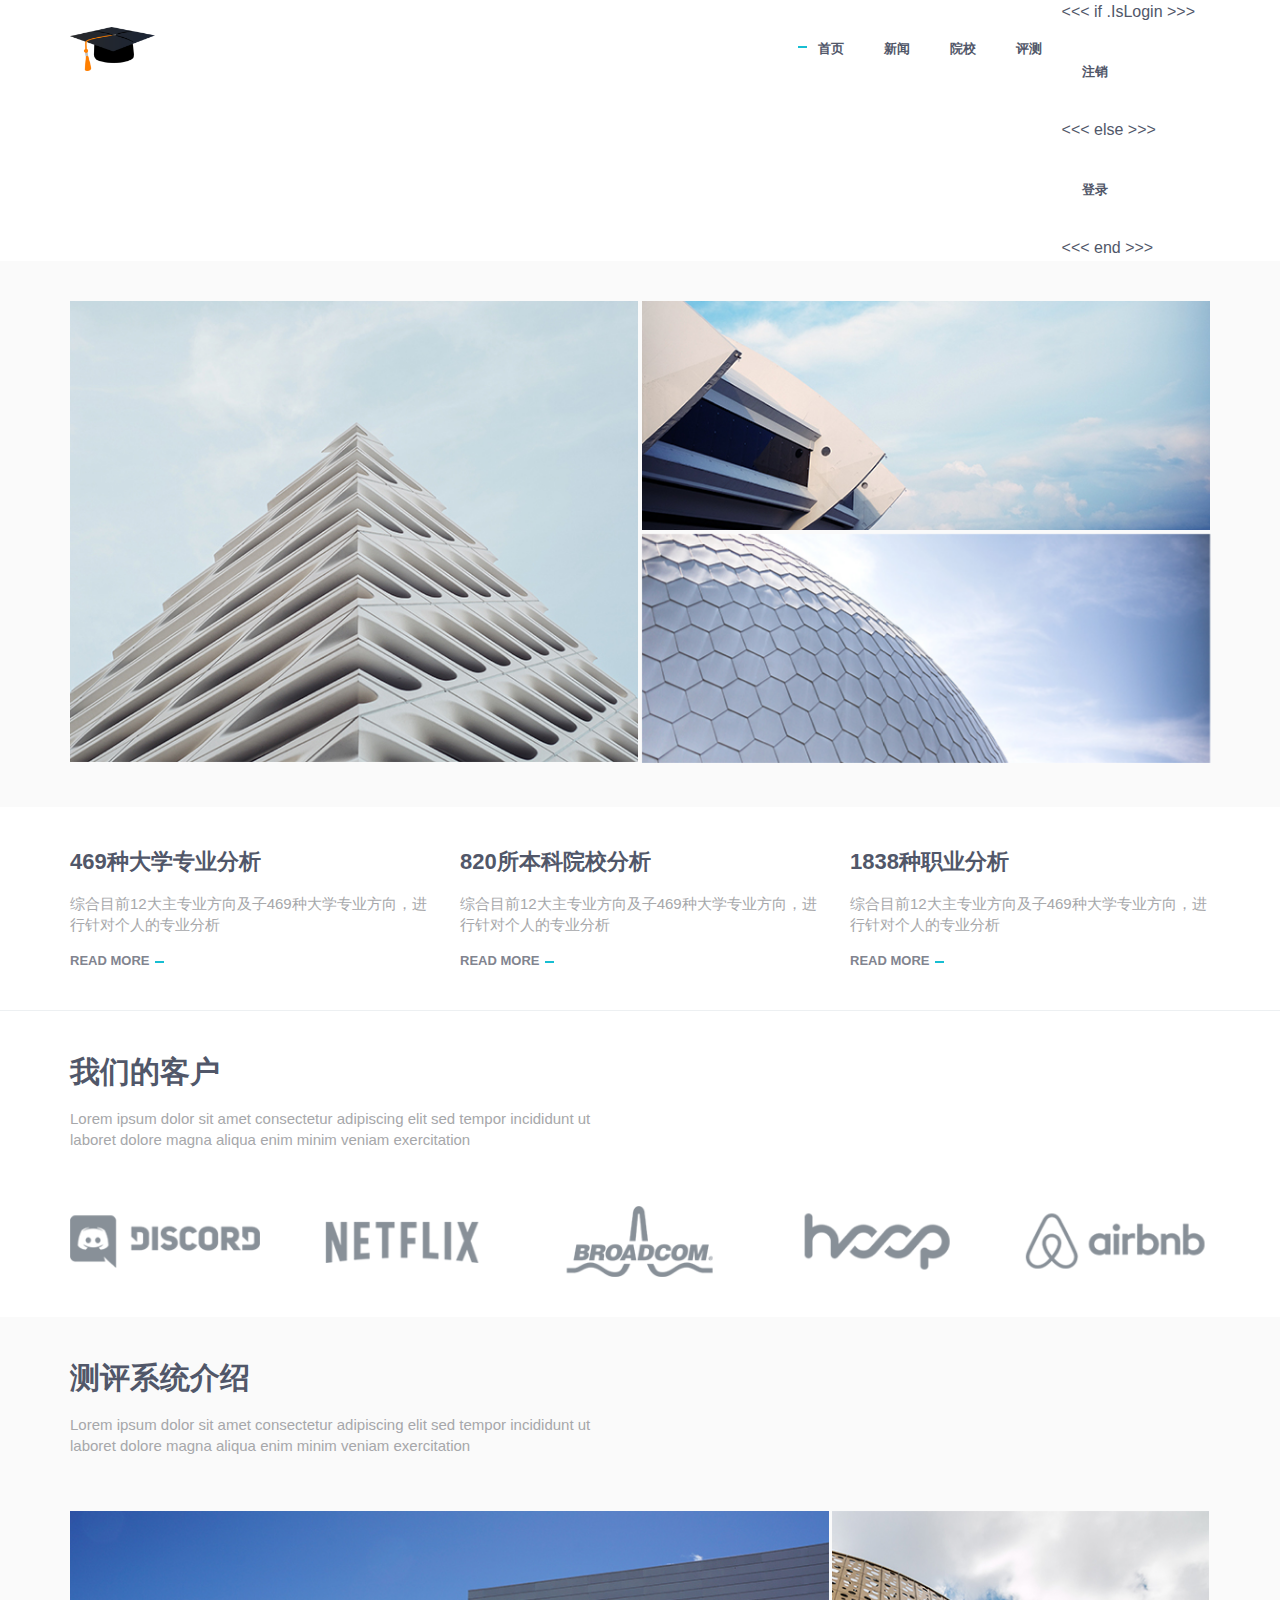
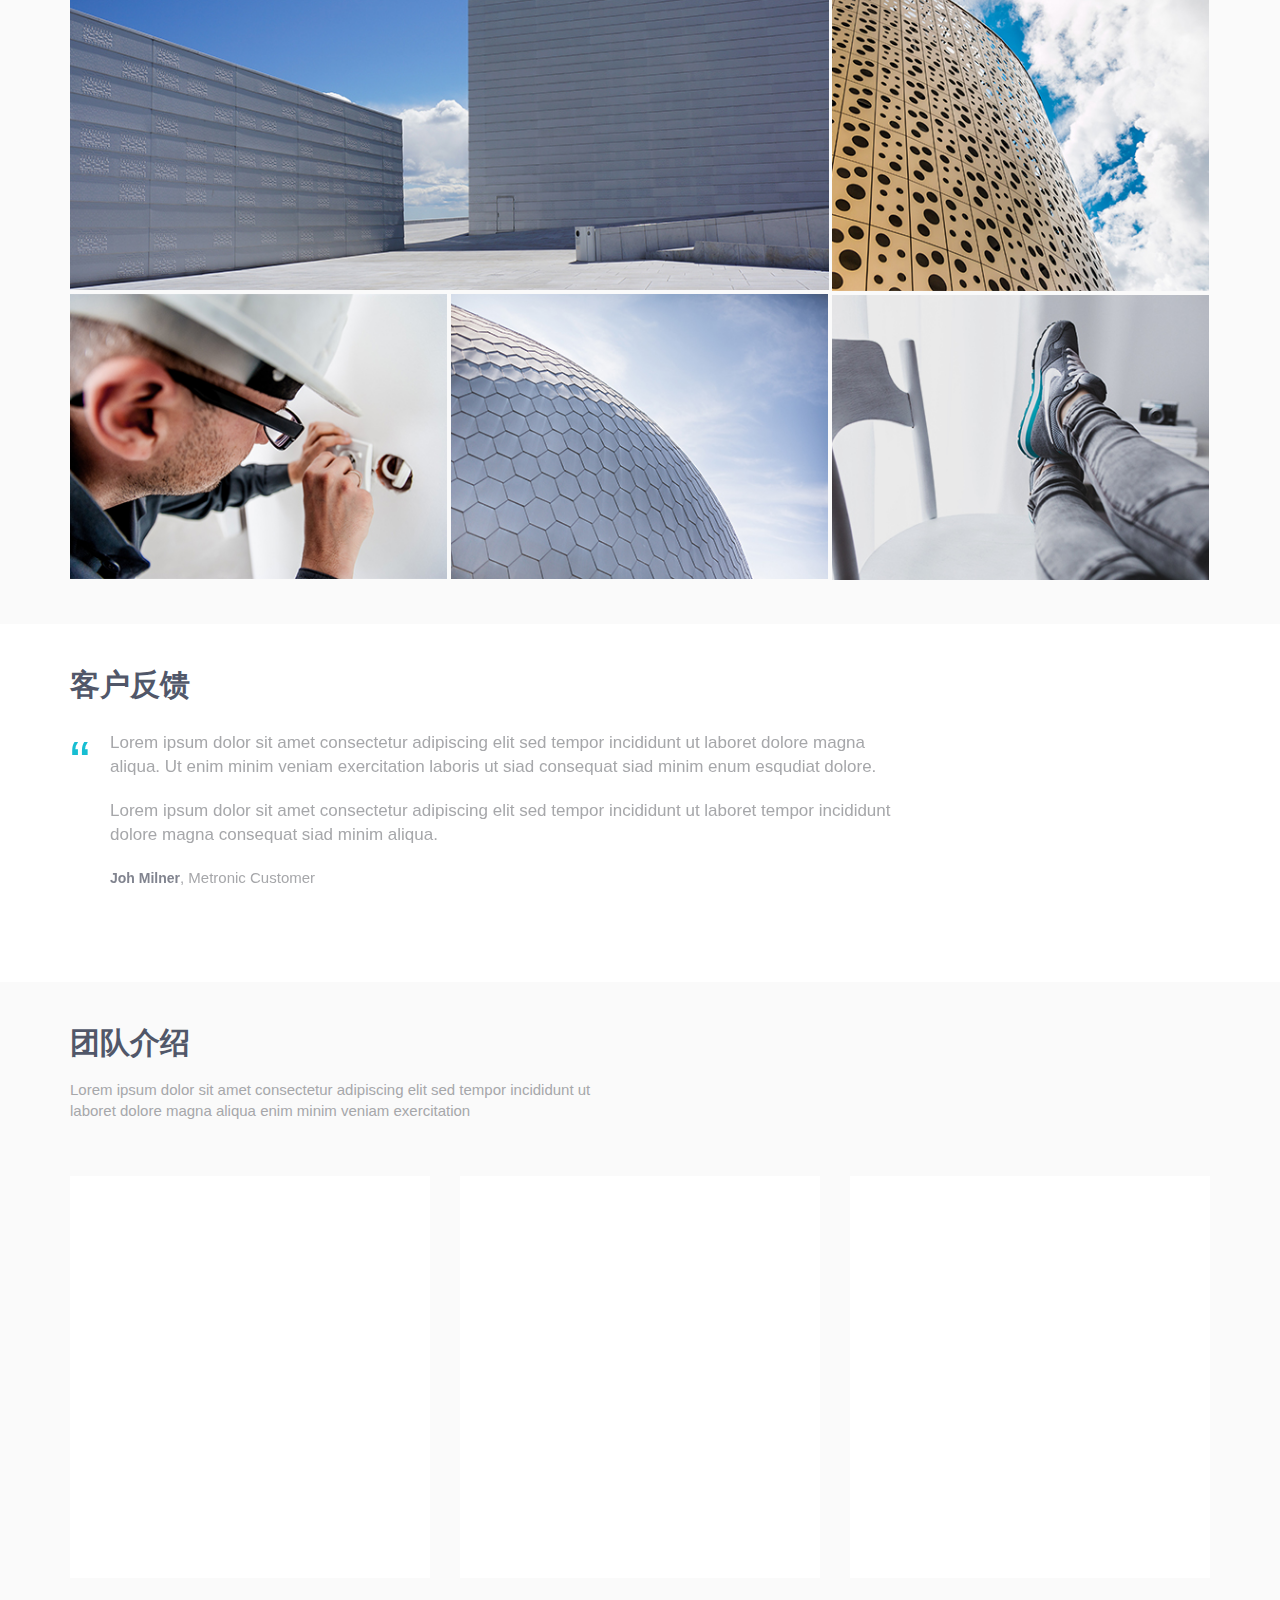
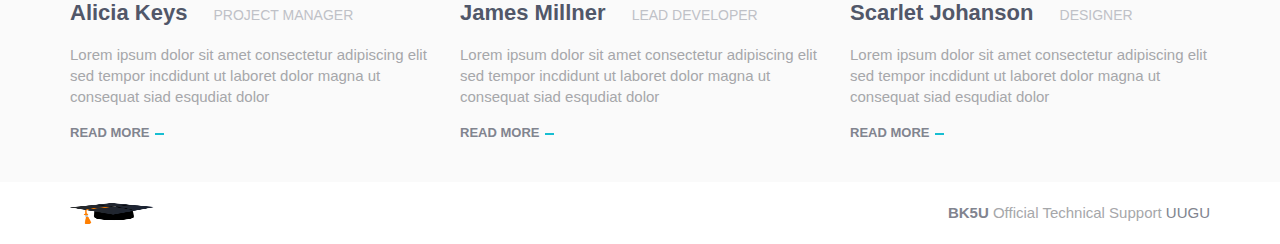
<file: views/index.html>
<!DOCTYPE html>

<html lang="en" class="no-js">
<!-- BEGIN HEAD -->
<head>
    <meta charset="utf-8"/>
    <title>报考无忧系统</title>
    <meta http-equiv="X-UA-Compatible" content="IE=edge">
    <meta content="width=device-width, initial-scale=1" name="viewport"/>
    <meta content="" name="description"/>
    <meta content="" name="author"/>

    <!-- GLOBAL MANDATORY STYLES -->
    <link href="/static/css/bootstrap.min.css" rel="stylesheet" type="text/css"/>

    <!-- PAGE LEVEL PLUGIN STYLES -->
    <link href="/static/css/animate.css" rel="stylesheet">
    <link href="/static/css/swiper.min.css" rel="stylesheet" type="text/css"/>

    <!-- THEME STYLES -->
    <link href="/static/css/layout.css" rel="stylesheet" type="text/css"/>

    <!-- Favicon -->
    <link rel="shortcut icon" href="/static/img/favicon.ico"/>
</head>
<!-- END HEAD -->

<!-- BODY -->
<body>

<!--========== HEADER ==========-->
<header class="header">
    <!-- Navbar -->
    <nav class="navbar" role="navigation">
        <div class="container">
            <!-- Brand and toggle get grouped for better mobile display -->
            <div class="menu-container">
                <button type="button" class="navbar-toggle" data-toggle="collapse" data-target=".nav-collapse">
                    <span class="sr-only">Toggle navigation</span>
                    <span class="toggle-icon"></span>
                </button>

                <!-- Logo -->
                <div class="navbar-logo">
                    <a class="navbar-logo-wrap" href="/">
                        <img class="navbar-logo-img" src="/static/img/logo.png" alt="报考无忧">
                    </a>
                </div>
                <!-- End Logo -->
            </div>

            <!-- Collect the nav links, forms, and other content for toggling -->
            <div class="collapse navbar-collapse nav-collapse">
                <div class="menu-container">
                    <ul class="navbar-nav navbar-nav-right">
                        <!-- Home -->
                        <li class="nav-item">
                            <a class="nav-item-child active" href="/index">
                                首页
                            </a>
                        </li>
                        <!-- End Home -->

                        <!-- About -->
                        <li class="nav-item">
                            <a class="nav-item-child" href="/about">
                                新闻
                            </a>
                        </li>
                        <!-- End About -->

                        <!-- Contact -->
                        <li class="nav-item">
                            <a class="nav-item-child" href="/contact">
                                院校
                            </a>
                        </li>
                        <!-- End Contact -->

                        <!-- Work -->
                        <li class="nav-item">
                            <a class="nav-item-child" href="/exam">
                                评测
                            </a>
                        </li>
                        <!-- End Work -->

                        <!-- Work -->
                        <li class="nav-item">
                            <<< if .IsLogin >>>
                            <a class="nav-item-child" href="/logout">
                                注销
                            </a>
                            <<< else >>>
                            <a class="nav-item-child" href="/login">
                                登录
                            </a>
                            <<< end >>>
                        </li>
                        <!-- End Work -->

                    </ul>
                </div>
            </div>
            <!-- End Navbar Collapse -->
        </div>
    </nav>
    <!-- Navbar -->
</header>
<!--========== END HEADER ==========-->

<!--========== PAGE LAYOUT ==========-->
<!-- Work -->
<div class="bg-color-sky-light">
    <div class="content-md container">
        <!-- Masonry Grid -->
        <div class="masonry-grid">
            <div class="masonry-grid-sizer col-xs-6 col-sm-6 col-md-6"></div>
            <div class="masonry-grid-item col-xs-12 col-sm-6 col-md-6">
                <!-- Work -->
                <div class="work">
                    <div class="work-overlay">
                        <img class="full-width img-responsive" src="/static/img/595x483/01.jpg" alt="Portfolio Image">
                    </div>
                    <div class="work-content">
                        <h3 class="color-white margin-b-5">霍兰德职业兴趣测试</h3>
                        <p class="color-white margin-b-0">霍兰德职业兴趣量表便将职业与兴趣做出了某种更为直接的关联。</p>
                    </div>
                    <a class="content-wrapper-link" href="#"></a>
                </div>
                <!-- End Work -->
            </div>
            <div class="masonry-grid-item col-xs-6 col-sm-6 col-md-6">
                <!-- Work -->
                <div class="work">
                    <div class="work-overlay">
                        <img class="full-width img-responsive" src="/static/img/595x240/01.jpg" alt="Portfolio Image">
                    </div>
                    <div class="work-content">
                        <h3 class="color-white margin-b-5">MBTI职业性格分析</h3>
                        <p class="color-white margin-b-0">让性格和职业之间的联系得到了比较清晰地阐释。</p>
                    </div>
                    <a class="content-wrapper-link" href="#"></a>
                </div>
                <!-- End Work -->
            </div>
            <div class="masonry-grid-item col-xs-6 col-sm-6 col-md-6">
                <!-- Work -->
                <div class="work">
                    <div class="work-overlay">
                        <img class="full-width img-responsive" src="/static/img/595x240/02.jpg" alt="Portfolio Image">
                    </div>
                    <div class="work-content">
                        <h3 class="color-white margin-b-5">HRP人才特质分析</h3>
                        <p class="color-white margin-b-0">HRP人才特质分析HRP人才特质分析HRP人才特质分析。</p>
                    </div>
                    <a class="content-wrapper-link" href="#"></a>
                </div>
                <!-- End Work -->
            </div>
        </div>
        <!-- End Masonry Grid -->
    </div>
</div>
<!-- End Work -->

<!-- Features -->
<div class="section-seperator">
    <div class="content-md container">
        <div class="row">
            <div class="col-sm-4 sm-margin-b-50">
                <div class="wow fadeInLeft" data-wow-duration=".3" data-wow-delay=".3s">
                    <h3>469种大学专业分析</h3>
                    <p>综合目前12大主专业方向及子469种大学专业方向，进行针对个人的专业分析</p>
                    <a class="link" href="#">Read More</a>
                </div>
            </div>
            <div class="col-sm-4 sm-margin-b-50">
                <div class="wow fadeInLeft" data-wow-duration=".3" data-wow-delay=".2s">
                    <h3>820所本科院校分析</h3>
                    <p>综合目前12大主专业方向及子469种大学专业方向，进行针对个人的专业分析</p>
                    <a class="link" href="#">Read More</a>
                </div>
            </div>
            <div class="col-sm-4">
                <div class="wow fadeInLeft" data-wow-duration=".3" data-wow-delay=".1s">
                    <h3>1838种职业分析</h3>
                    <p>综合目前12大主专业方向及子469种大学专业方向，进行针对个人的专业分析</p>
                    <a class="link" href="#">Read More</a>
                </div>
            </div>
        </div>
        <!--// end row -->
    </div>
</div>
<!-- End Features -->

<!-- Clients -->
<div class="content-md container">
    <div class="row margin-b-40">
        <div class="col-sm-6">
            <h2>我们的客户</h2>
            <p>Lorem ipsum dolor sit amet consectetur adipiscing elit sed tempor incididunt ut laboret dolore magna aliqua enim minim veniam exercitation</p>
        </div>
    </div>
    <!--// end row -->

    <!-- Swiper Clients -->
    <div class="swiper-slider swiper-clients">
        <!-- Swiper Wrapper -->
        <div class="swiper-wrapper">
            <div class="swiper-slide">
                <img class="swiper-clients-img" src="/static/img/clients/01.png" alt="Clients Logo">
            </div>
            <div class="swiper-slide">
                <img class="swiper-clients-img" src="/static/img/clients/02.png" alt="Clients Logo">
            </div>
            <div class="swiper-slide">
                <img class="swiper-clients-img" src="/static/img/clients/03.png" alt="Clients Logo">
            </div>
            <div class="swiper-slide">
                <img class="swiper-clients-img" src="/static/img/clients/04.png" alt="Clients Logo">
            </div>
            <div class="swiper-slide">
                <img class="swiper-clients-img" src="/static/img/clients/05.png" alt="Clients Logo">
            </div>
            <div class="swiper-slide">
                <img class="swiper-clients-img" src="/static/img/clients/06.png" alt="Clients Logo">
            </div>
        </div>
        <!-- End Swiper Wrapper -->
    </div>
    <!-- End Swiper Clients -->
</div>
<!-- End Clients -->

<!-- Work -->
<div class="bg-color-sky-light overflow-h">
    <div class="content-md container">
        <div class="row margin-b-40">
            <div class="col-sm-6">
                <h2>测评系统介绍</h2>
                <p>Lorem ipsum dolor sit amet consectetur adipiscing elit sed tempor incididunt ut laboret dolore magna aliqua enim minim veniam exercitation</p>
            </div>
        </div>
        <!--// end row -->

        <!-- Masonry Grid -->
        <div class="masonry-grid">
            <div class="masonry-grid-sizer col-xs-6 col-sm-6 col-md-1"></div>
            <div class="masonry-grid-item col-xs-12 col-sm-6 col-md-8">
                <!-- Work -->
                <div class="work">
                    <div class="work-overlay">
                        <img class="full-width img-responsive" src="/static/img/800x400/01.jpg" alt="Portfolio Image">
                    </div>
                    <div class="work-content">
                        <h3 class="color-white margin-b-5">Art Of Coding</h3>
                        <p class="color-white margin-b-0">Lorem ipsum dolor sit amet consectetur adipiscing</p>
                    </div>
                    <a class="content-wrapper-link" href="#"></a>
                </div>
                <!-- End Work -->
            </div>
            <div class="masonry-grid-item col-xs-6 col-sm-6 col-md-4">
                <!-- Work -->
                <div class="work">
                    <div class="work-overlay">
                        <img class="full-width img-responsive" src="/static/img/397x400/01.jpg" alt="Portfolio Image">
                    </div>
                    <div class="work-content">
                        <h3 class="color-white margin-b-5">Clean Design</h3>
                        <p class="color-white margin-b-0">Lorem ipsum dolor sit amet consectetur adipiscing</p>
                    </div>
                    <a class="content-wrapper-link" href="#"></a>
                </div>
                <!-- End Work -->
            </div>
            <div class="masonry-grid-item col-xs-6 col-sm-6 col-md-4">
                <!-- Work -->
                <div class="work">
                    <div class="work-overlay">
                        <img class="full-width img-responsive" src="/static/img/397x300/01.jpg" alt="Portfolio Image">
                    </div>
                    <div class="work-content">
                        <h3 class="color-white margin-b-5">Clean Design</h3>
                        <p class="color-white margin-b-0">Lorem ipsum dolor sit amet consectetur adipiscing</p>
                    </div>
                    <a class="content-wrapper-link" href="#"></a>
                </div>
                <!-- End Work -->
            </div>
            <div class="masonry-grid-item col-xs-6 col-sm-6 col-md-4">
                <!-- Work -->
                <div class="work">
                    <div class="work-overlay">
                        <img class="full-width img-responsive" src="/static/img/397x300/02.jpg" alt="Portfolio Image">
                    </div>
                    <div class="work-content">
                        <h3 class="color-white margin-b-5">Clean Design</h3>
                        <p class="color-white margin-b-0">Lorem ipsum dolor sit amet consectetur adipiscing</p>
                    </div>
                    <a class="content-wrapper-link" href="#"></a>
                </div>
                <!-- End Work -->
            </div>
            <div class="masonry-grid-item col-xs-6 col-sm-6 col-md-4">
                <!-- Work -->
                <div class="work">
                    <div class="work-overlay">
                        <img class="full-width img-responsive" src="/static/img/397x300/03.jpg" alt="Portfolio Image">
                    </div>
                    <div class="work-content">
                        <h3 class="color-white margin-b-5">Clean Design</h3>
                        <p class="color-white margin-b-0">Lorem ipsum dolor sit amet consectetur adipiscing</p>
                    </div>
                    <a class="content-wrapper-link" href="#"></a>
                </div>
                <!-- End Work -->
            </div>
        </div>
        <!-- End Masonry Grid -->
    </div>
</div>
<!-- End Work -->

<!-- Testimonials -->
<div class="content-md container">
    <div class="row">
        <div class="col-sm-9">
            <h2>客户反馈</h2>

            <!-- Swiper Testimonials -->
            <div class="swiper-slider swiper-testimonials">
                <!-- Swiper Wrapper -->
                <div class="swiper-wrapper">
                    <div class="swiper-slide">
                        <blockquote class="blockquote">
                            <div class="margin-b-20">
                                Lorem ipsum dolor sit amet consectetur adipiscing elit sed tempor incididunt ut laboret dolore magna aliqua. Ut enim minim veniam exercitation laboris ut siad consequat siad minim enum esqudiat dolore.
                            </div>
                            <div class="margin-b-20">
                                Lorem ipsum dolor sit amet consectetur adipiscing elit sed tempor incididunt ut laboret tempor incididunt dolore magna consequat siad minim aliqua.
                            </div>
                            <p><span class="fweight-700 color-link">Joh Milner</span>, Metronic Customer</p>
                        </blockquote>
                    </div>
                    <div class="swiper-slide">
                        <blockquote class="blockquote">
                            <div class="margin-b-20">
                                Duis aute irure dolor in reprehenderit in voluptate velit esse cillum dolore eu fugiat nulla pariatur. Excepteur sint occaecat cupidatat non proident, sunt in culpa qui officia deserunt mollit anim id est laborum.
                            </div>
                            <div class="margin-b-20">
                                Ut enim ad minim veniam, quis nostrud exercitation ullamco laboris nisi ut aliquip ex ea commodo consequat.
                            </div>
                            <p><span class="fweight-700 color-link">Alex Clarson</span>, Metronic Customer</p>
                        </blockquote>
                    </div>
                </div>
                <!-- End Swiper Wrapper -->

                <!-- Pagination -->
                <div class="swiper-testimonials-pagination"></div>
            </div>
            <!-- End Swiper Testimonials -->
        </div>
    </div>
    <!--// end row -->
</div>
<!-- End Testimonials -->

<!-- Team -->
<div class="bg-color-sky-light">
    <div class="content-md container">
        <div class="row margin-b-40">
            <div class="col-sm-6">
                <h2>团队介绍</h2>
                <p>Lorem ipsum dolor sit amet consectetur adipiscing elit sed tempor incididunt ut laboret dolore magna aliqua enim minim veniam exercitation</p>
            </div>
        </div>
        <!--// end row -->

        <div class="row">
            <!-- Team -->
            <div class="col-sm-4 sm-margin-b-50">
                <div class="bg-color-white margin-b-20">
                    <div class="wow zoomIn" data-wow-duration=".3" data-wow-delay=".1s">
                        <img class="img-responsive" src="/static/img/770x860/01.jpg" alt="Team Image">
                    </div>
                </div>
                <h4><a href="#">Alicia Keys</a> <span class="text-uppercase margin-l-20">Project Manager</span></h4>
                <p>Lorem ipsum dolor sit amet consectetur adipiscing elit sed tempor incdidunt ut laboret dolor magna ut consequat siad esqudiat dolor</p>
                <a class="link" href="#">Read More</a>
            </div>
            <!-- End Team -->

            <!-- Team -->
            <div class="col-sm-4 sm-margin-b-50">
                <div class="bg-color-white margin-b-20">
                    <div class="wow zoomIn" data-wow-duration=".3" data-wow-delay=".1s">
                        <img class="img-responsive" src="/static/img/770x860/02.jpg" alt="Team Image">
                    </div>
                </div>
                <h4><a href="#">James Millner</a> <span class="text-uppercase margin-l-20">Lead Developer</span></h4>
                <p>Lorem ipsum dolor sit amet consectetur adipiscing elit sed tempor incdidunt ut laboret dolor magna ut consequat siad esqudiat dolor</p>
                <a class="link" href="#">Read More</a>
            </div>
            <!-- End Team -->

            <!-- Team -->
            <div class="col-sm-4 sm-margin-b-50">
                <div class="bg-color-white margin-b-20">
                    <div class="wow zoomIn" data-wow-duration=".3" data-wow-delay=".1s">
                        <img class="img-responsive" src="/static/img/770x860/03.jpg" alt="Team Image">
                    </div>
                </div>
                <h4><a href="#">Scarlet Johanson</a> <span class="text-uppercase margin-l-20">Designer</span></h4>
                <p>Lorem ipsum dolor sit amet consectetur adipiscing elit sed tempor incdidunt ut laboret dolor magna ut consequat siad esqudiat dolor</p>
                <a class="link" href="#">Read More</a>
            </div>
            <!-- End Team -->
        </div>
        <!--// end row -->
    </div>
</div>
<!-- End Team -->
<!--========== END PAGE LAYOUT ==========-->

<!--========== FOOTER ==========-->
<footer class="footer">
    <!-- Copyright -->
    <div class="content container">
        <div class="row">
            <div class="col-xs-6">
                <img class="footer-logo" src="/static/img/logo.png" alt="bk5u Logo">
            </div>
            <div class="col-xs-6 text-right">
                <p class="margin-b-0"><a class="fweight-700" href="#preview/bk5u/">BK5U</a> Official Technical Support <a href="http://www.uugu.org/" target="_blank" title="UUGU">UUGU</a></p>
            </div>
        </div>
        <!--// end row -->
    </div>
    <!-- End Copyright -->
</footer>
<!--========== END FOOTER ==========-->

<!-- Back To Top -->
<a href="javascript:void(0);" class="js-back-to-top back-to-top">Top</a>

<!-- JAVASCRIPTS(Load javascripts at bottom, this will reduce page load time) -->
<!-- CORE PLUGINS -->
<script src="/static/js/jquery-1.11.3.min.js" type="text/javascript"></script>
<script src="/static/js/jquery-migrate.min.js" type="text/javascript"></script>
<script src="/static/js/bootstrap.min.js" type="text/javascript"></script>

<!-- PAGE LEVEL PLUGINS -->
<script src="/static/js/jquery.easing.js" type="text/javascript"></script>
<script src="/static/js/jquery.back-to-top.js" type="text/javascript"></script>
<script src="/static/js/jquery.smooth-scroll.js" type="text/javascript"></script>
<script src="/static/js/jquery.wow.min.js" type="text/javascript"></script>
<script src="/static/js/swiper.jquery.min.js" type="text/javascript"></script>
<script src="/static/js/jquery.masonry.pkgd.min.js" type="text/javascript"></script>
<script src="/static/js/imagesloaded.pkgd.min.js" type="text/javascript"></script>

<!-- PAGE LEVEL SCRIPTS -->
<script src="/static/js/layout.min.js" type="text/javascript"></script>
<script src="/static/js/components/wow.min.js" type="text/javascript"></script>
<script src="/static/js/components/swiper.min.js" type="text/javascript"></script>
<script src="/static/js/components/masonry.min.js" type="text/javascript"></script>

</body>
<!-- END BODY -->
</html>
</file>
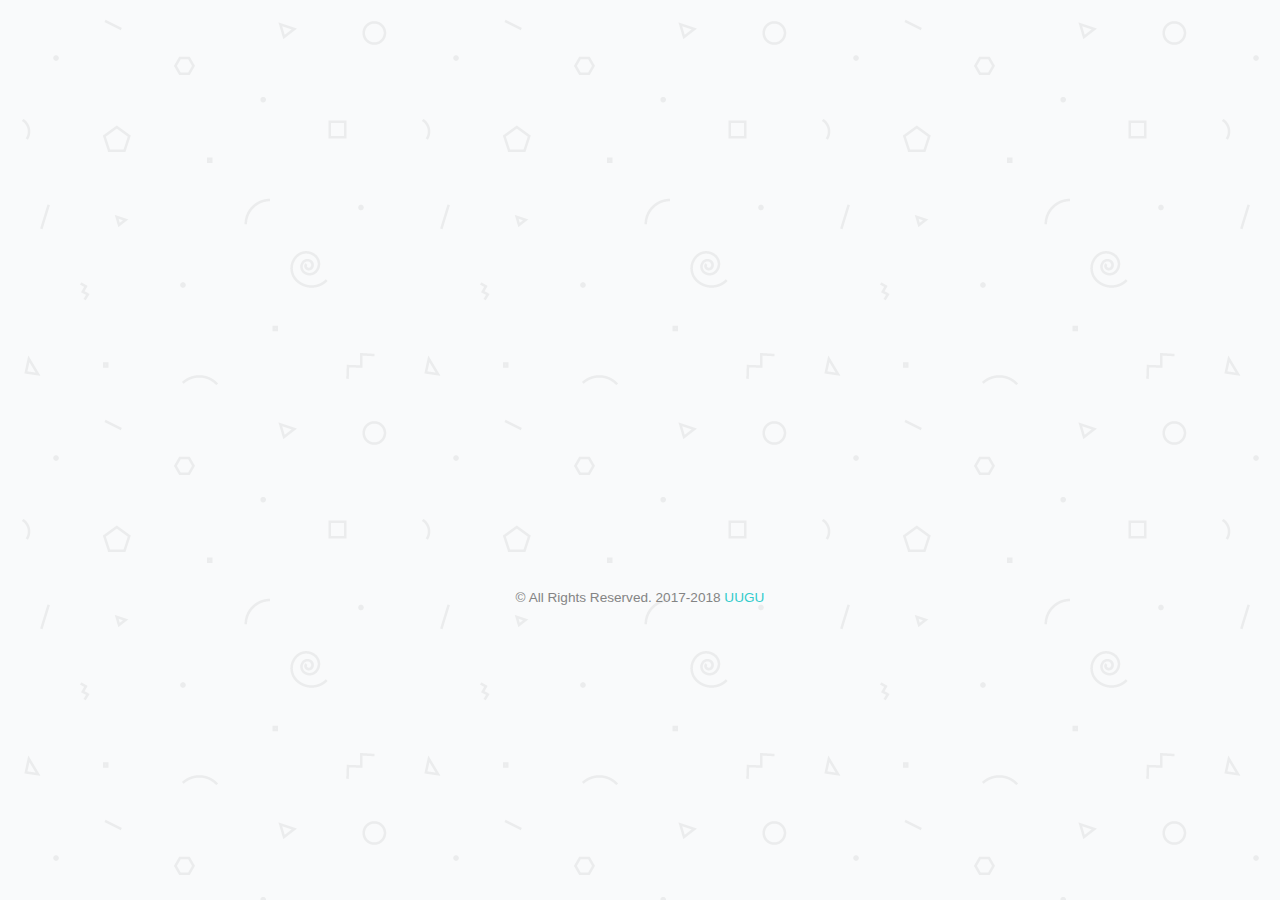
<file: views/login.html>
<!DOCTYPE html>
<!--[if lt IE 7]>      <html class="no-js lt-ie9 lt-ie8 lt-ie7"> <![endif]-->
<!--[if IE 7]>         <html class="no-js lt-ie9 lt-ie8"> <![endif]-->
<!--[if IE 8]>         <html class="no-js lt-ie9"> <![endif]-->
<!--[if gt IE 8]><!-->
<html class="no-js"> <!--<![endif]-->
<head>
    <meta charset="utf-8">
    <meta http-equiv="X-UA-Compatible" content="IE=edge">
    <title>登录【报考无忧】系统</title>
    <meta name="viewport" content="width=device-width, initial-scale=1">
    <meta name="description" content="高考报考专业指导平台"/>
    <meta name="keywords" content="高考,报考,高考报考"/>

    <!-- Facebook and Twitter integration -->
    <meta property="og:title" content=""/>
    <meta property="og:image" content=""/>
    <meta property="og:url" content=""/>
    <meta property="og:site_name" content=""/>
    <meta property="og:description" content=""/>
    <meta name="twitter:title" content=""/>
    <meta name="twitter:image" content=""/>
    <meta name="twitter:url" content=""/>
    <meta name="twitter:card" content=""/>

    <!-- Place favicon.ico and apple-touch-icon.png in the root directory -->
    <link rel="shortcut icon" href="/static/img/favicon.ico">
    <link rel="stylesheet" href="/static/css/bootstrap.min.css">
    <link rel="stylesheet" href="/static/css/animate.css">
    <link rel="stylesheet" href="/static/css/style.css">

    <!-- Modernizr JS -->
    <script src="/static/js/modernizr-2.6.2.min.js"></script>
    <!-- FOR IE9 below -->
    <!--[if lt IE 9]>
    <script src="/static/js/respond.min.js"></script>
    <![endif]-->

</head>
<body class="style-3">

<div class="container">
    <div class="row">
        <div class="col-md-4 col-md-push-8">

            <!-- Start Sign In Form -->
            <form action="#" method="post" class="fh5co-form animate-box" data-animate-effect="fadeInRight">
                <h2>登录系统</h2>
                <div class="form-group" id="errorDiv" style="display: none">
                    <div class="alert alert-danger" role="alert" id="errorMessage"></div>
                </div>
                <div class="form-group">
                    <label for="username" class="sr-only">用户名</label>
                    <input type="text" name="username" class="form-control" id="username" placeholder="用户名"
                           autocomplete="off">
                </div>
                <div class="form-group">
                    <label for="password" class="sr-only">密码</label>
                    <input type="password" name="password" class="form-control" id="password" placeholder="密码"
                           autocomplete="off">
                </div>
                <div class="form-group">
                    <label for="remember"><input type="checkbox" id="remember"> Remember Me</label>
                </div>
                <div class="form-group">
                    <p>未开通账户? <a href="/sign">开通账户</a> | <a href="/sign">忘记密码?</a></p>
                </div>
                <div class="form-group text-center">
                    <input type="button" value="登 录" onclick="doLogin()" class="btn btn-primary">
                </div>
            </form>
            <!-- END Sign In Form -->

        </div>
    </div>
    <div class="row" style="padding-top: 60px; clear: both;">
        <div class="col-md-12 text-center">
            <p>
                <small>&copy; All Rights Reserved. 2017-2018 <a href="http://www.uugu.org/" target="_blank" title="UUGU">UUGU</a></small>
            </p>
        </div>
    </div>
</div>

<!-- jQuery -->
<script src="/static/js/jquery-1.11.3.min.js"></script>
<!-- Bootstrap -->
<script src="/static/js/bootstrap.min.js"></script>
<!-- Placeholder -->
<script src="/static/js/jquery.placeholder.min.js"></script>
<!-- Waypoints -->
<script src="/static/js/jquery.waypoints.min.js"></script>
<!-- Main JS -->
<script>
    (function () {
        'use strict';

        // Placeholder
        var placeholderFunction = function () {
            $('input, textarea').placeholder({customClass: 'my-placeholder'});
        };

        // Placeholder
        var contentWayPoint = function () {
            var i = 0;
            $('.animate-box').waypoint(function (direction) {

                if (direction === 'down' && !$(this.element).hasClass('animated-fast')) {

                    i++;

                    $(this.element).addClass('item-animate');
                    setTimeout(function () {

                        $('body .animate-box.item-animate').each(function (k) {
                            var el = $(this);
                            setTimeout(function () {
                                var effect = el.data('animate-effect');
                                if (effect === 'fadeIn') {
                                    el.addClass('fadeIn animated-fast');
                                } else if (effect === 'fadeInLeft') {
                                    el.addClass('fadeInLeft animated-fast');
                                } else if (effect === 'fadeInRight') {
                                    el.addClass('fadeInRight animated-fast');
                                } else {
                                    el.addClass('fadeInUp animated-fast');
                                }

                                el.removeClass('item-animate');
                            }, k * 200, 'easeInOutExpo');
                        });

                    }, 100);

                }

            }, {offset: '85%'});
        };
        // On load
        $(function () {
            placeholderFunction();
            contentWayPoint();
        });

    }());

    var doLogin = function () {
        $("#errorDiv").hide();
        $("#errorMessage").html("");
        if ($("#username").val() === "") {
            $("#errorMessage").html("用户名不可为空！");
            $("#errorDiv").show();
            return;
        }
        if ($("#password").val() === "") {
            $("#errorMessage").html("密码不可为空！");
            $("#errorDiv").show();
            return;
        }
        $.getJSON('/doLogin', {
            username: $("#username").val(),
            password: $("#password").val()
        }).done(function (response) {
            if (response.success) {
                console.log(response);
                window.location.href = "/index"
            } else {
                console.log(response.message);
                $("#errorMessage").html(response.message);
                $("#errorDiv").show();
            }
        });
    }
</script>

</body>
</html>
</file>
<file: static/css/layout.css>
@charset "UTF-8";
/*----------------------------------------------------------------------

	MASTER STYLESHEET

	Project:        Metronic "Acidus" Frontend Freebie - Responsive HTML Template Based On Twitter Bootstrap 3.3.4
	Version:        1.0
	Author:         KeenThemes
	Primary use:    Corporate, Business Themes.
	Email:			support@keenthemes.com
	Follow: 		http://www.twitter.com/keenthemes
	Like: 			http://www.facebook.com/keenthemes
	Website:		http://www.keenthemes.com
	Premium:		Premium Metronic Admin Theme: http://themeforest.net/item/metronic-responsive-admin-dashboard-template/4021469?ref=keenthemes

-----------------------------------------------------------------------*/
/* eg: @include user-select(none); */
/* eg: @include rotate(45deg); */
/* eg: @include translate3d(0,0,0); */
/* eg: @include border-radius(3px); */
/*------------------------------------------------------------------
  	[The "base.scss" contains basic default element styles
  		(colors, typography, margins & padding).]
------------------------------------------------------------------*/
html {
  overflow-x: hidden;
}

html, html a, body {
  -webkit-font-smoothing: antialiased;
}

body {
  font-family: Hind, sans-serif;
}

p {
  font-size: 15px;
  font-weight: 400;
  font-family: Hind, sans-serif;
  color: #a6a7aa;
  line-height: 1.4;
  margin-bottom: 15px;
}

em,
li,
li a {
  font-size: 16px;
  font-weight: 500;
  font-family: Hind, sans-serif;
  color: #515769;
}

a {
  font-family: Hind, sans-serif;
  color: #81848f;
  outline: 0;
}

a:focus, a:hover, a:active {
  outline: 0;
  color: #999caa;
  text-decoration: none;
}

.link {
  position: relative;
  font-size: 13px;
  font-weight: 600;
  font-family: Hind, sans-serif;
  text-transform: uppercase;
}

.link:after {
  position: absolute;
  top: 8px;
  right: -15px;
  width: 9px;
  height: 2px;
  background: #17bed2;
  content: " ";
}

span {
  font-size: 14px;
  font-weight: 400;
  font-family: Hind, sans-serif;
  color: #bfc1c7;
}

h1, h2, h3, h4, h5, h6 {
  font-weight: 700;
  font-family: Hind, sans-serif;
  color: #515769;
  line-height: 1.4;
  margin: 0 0 15px;
}

h1 > a, h2 > a, h3 > a, h4 > a, h5 > a, h6 > a {
  color: #515769;
}

h1 > a:hover, h2 > a:hover, h3 > a:hover, h4 > a:hover, h5 > a:hover, h6 > a:hover {
  color: #999caa;
  text-decoration: none;
}

h1 > a:focus, h2 > a:focus, h3 > a:focus, h4 > a:focus, h5 > a:focus, h6 > a:focus {
  text-decoration: none;
}

h1 {
  font-size: 40px;
}

h2 {
  font-size: 30px;
}

h3 {
  font-size: 22px;
}

h4 {
  font-size: 22px;
}

::selection {
  color: #fff;
  background: #17bed2;
  text-shadow: none;
}

::-webkit-selection {
  color: #fff;
  background: #17bed2;
  text-shadow: none;
}

::-moz-selection {
  color: #fff;
  background: #17bed2;
  text-shadow: none;
}

:active,
:focus {
  outline: none;
}

/* Section Seperator */
.section-seperator {
  border-bottom: 1px solid #edf0f2;
}

/* Content Wrapper Link */
.content-wrapper-link {
  position: absolute;
  top: 0;
  left: 0;
  right: 0;
  bottom: 0;
  display: block;
  z-index: 3;
  text-decoration: none;
}

/*------------------------------------------------------------------
  	[Blockquote]
------------------------------------------------------------------*/
.blockquote {
  position: relative;
  font-size: 17px;
  font-weight: 400;
  font-family: Hind, sans-serif;
  color: #a6a7aa;
  line-height: 1.4;
  border-left: none;
  margin-left: 20px;
}

.blockquote:before {
  position: absolute;
  top: 0;
  left: -20px;
  font-size: 60px;
  display: inline-block;
  color: #17bed2;
  content: '“';
}

/*------------------------------------------------------------------
  	[Button]
------------------------------------------------------------------*/
.btn-theme {
  position: relative;
  display: inline-block;
  line-height: 1.4;
  text-align: center;
  background-image: none;
  border-style: solid;
  white-space: nowrap;
  vertical-align: middle;
  -ms-touch-action: manipulation;
  touch-action: manipulation;
  cursor: pointer;
  -webkit-user-select: none;
  -moz-user-select: none;
  -ms-user-select: none;
  user-select: none;
}

.btn-theme:focus, .btn-theme:active:focus, .btn-theme.active:focus, .btn-theme.focus, .btn-theme:active.focus, .btn-theme.active.focus {
  outline: none;
}

.btn-theme:hover {
  transition-duration: 300ms;
  transition-property: all;
  transition-timing-function: cubic-bezier(0.7, 1, 0.7, 1);
}

.btn-theme:hover, .btn-theme:focus, .btn-theme.focus {
  text-decoration: none;
}

.btn-theme:active, .btn-theme.active {
  background-image: none;
  outline: 0;
}

.btn-theme.disabled, .btn-theme[disabled],
fieldset[disabled] .btn-theme {
  cursor: not-allowed;
  box-shadow: none;
  opacity: .65;
  pointer-events: none;
}

.btn-base-bg {
  color: #fff;
  background: #17bed2;
  border-color: transparent;
  border-width: 0;
}

.btn-base-bg:hover, .btn-base-bg:focus, .btn-base-bg.focus {
  color: #fff;
  background: #63cbd7;
  border-color: transparent;
}

.btn-theme-sm {
  font-size: 13px;
  font-weight: 600;
  padding: 15px 40px;
}

/*------------------------------------------------------------------
  	[Work]
------------------------------------------------------------------*/
.work {
  position: relative;
}

.work .work-overlay {
  position: relative;
}

.work .work-overlay:before {
  position: absolute;
  top: 0;
  left: 0;
  width: 100%;
  height: 100%;
  background: transparent;
  content: " ";
  transition-duration: 300ms;
  transition-property: all;
  transition-timing-function: cubic-bezier(0.7, 1, 0.7, 1);
}

.work .work-content {
  position: absolute;
  left: 0;
  bottom: 0;
  opacity: 0;
  padding: 25px;
  -webkit-transform: translate3d(0, 20px, 0);
  -moz-transform: translate3d(0, 20px, 0);
  transform: translate3d(0, 20px, 0);
  transition-duration: 300ms;
  transition-property: all;
  transition-timing-function: cubic-bezier(0.7, 1, 0.7, 1);
}

.work:hover .work-overlay:before {
  background: rgba(0, 0, 0, 0.5);
  transition-duration: 300ms;
  transition-property: all;
  transition-timing-function: cubic-bezier(0.7, 1, 0.7, 1);
}

.work:hover .work-content {
  opacity: 1;
  -webkit-transform: translate3d(0, 0, 0);
  -moz-transform: translate3d(0, 0, 0);
  transform: translate3d(0, 0, 0);
  transition-duration: 300ms;
  transition-property: all;
  transition-timing-function: cubic-bezier(0.7, 1, 0.7, 1);
}

/*------------------------------------------------------------------
  	[Footer]
------------------------------------------------------------------*/
.footer .footer-logo {
  width: 85px;
  height: 21px;
}

.footer .footer-list {
  margin-bottom: 0;
}

.footer .footer-list-item {
  color: #777984;
  margin-bottom: 15px;
}

.footer .footer-list-item:last-child {
  margin-bottom: 0;
}

/*------------------------------------------------------------------
  	[Header]
------------------------------------------------------------------*/
/* Navbar */
.header .navbar {
  margin-bottom: 0;
}

/* Navbar Toggle */
.header .navbar-toggle {
  width: 25px;
  height: 25px;
  border: none;
  padding: 0;
  margin: 35px 0;
}

.header .navbar-toggle .toggle-icon {
  position: relative;
  width: 21px;
  height: 1px;
  display: inline-block;
  background: #515769;
  transition-duration: 300ms;
  transition-property: all;
  transition-timing-function: cubic-bezier(0.7, 1, 0.7, 1);
}

.header .navbar-toggle .toggle-icon:before, .header .navbar-toggle .toggle-icon:after {
  position: absolute;
  left: 0;
  background: #515769;
  content: " ";
}

.header .navbar-toggle .toggle-icon:before {
  width: 10px;
  height: 1px;
  bottom: 10px;
  -webkit-transform: rotate(0);
  -moz-transform: rotate(0);
  transform: rotate(0);
  transition-duration: 300ms;
  transition-property: all;
  transition-timing-function: cubic-bezier(0.7, 1, 0.7, 1);
}

.header .navbar-toggle .toggle-icon:after {
  width: 16px;
  height: 1px;
  top: -5px;
  -webkit-transform: rotate(0);
  -moz-transform: rotate(0);
  transform: rotate(0);
  transition-duration: 300ms;
  transition-property: all;
  transition-timing-function: cubic-bezier(0.7, 1, 0.7, 1);
}

.header .navbar-toggle:hover .toggle-icon {
  background: #17bed2;
  transition-duration: 300ms;
  transition-property: all;
  transition-timing-function: cubic-bezier(0.7, 1, 0.7, 1);
}

.header .navbar-toggle:hover .toggle-icon:before, .header .navbar-toggle:hover .toggle-icon:after {
  width: 21px;
  height: 1px;
  background: #17bed2;
  transition-duration: 300ms;
  transition-property: all;
  transition-timing-function: cubic-bezier(0.7, 1, 0.7, 1);
}

.header .navbar-toggle:hover .toggle-icon.is-clicked {
  background: rgba(81, 87, 105, 0);
}

/* Navbar Logo */
.header .navbar-logo {
  width: 100px;
  height: 100px;
  float: left;
  max-height: 95px;
  line-height: 65px;
}

.header .navbar-logo-wrap {
  display: inline-block;
  padding: 15px 0;
}

.header .navbar-logo-wrap:focus, .header .navbar-logo-wrap:hover {
  text-decoration: none;
}

.header .navbar-logo-img {
  display: inline-block;
  width: 85px;
  height: auto;
  max-width: 100%;
  max-height: 100%;
  vertical-align: middle;
}

/* Navbar */
.header .navbar-nav {
  padding-left: 0;
  margin-bottom: 0;
  list-style: none;
}

/* Nav */
.header .nav-item {
  position: relative;
  display: block;
}

.header .nav-item:last-child .nav-item-child {
  padding-right: 0;
}

.header .nav-item-child {
  position: relative;
  display: block;
  font-size: 13px;
  font-weight: 600;
  font-family: Hind, sans-serif;
  text-transform: uppercase;
  line-height: 55px;
  padding: 20px;
}

.header .nav-item-child.active {
  position: relative;
}

.header .nav-item-child.active:after {
  position: absolute;
  top: 45px;
  left: 0;
  width: 9px;
  height: 2px;
  background: #17bed2;
  content: " ";
}

/* Media Queries below 991px */
@media (max-width: 991px) {
  /* Bootstrap collapse of navigation with a maximum width: 991px
    (Change it to any breakpoint you want to be collapsed) */
  .header .navbar-toggle {
    display: block;
  }
  .header .navbar-collapse.collapse {
    display: none !important;
  }
  .header .navbar-collapse.collapse.in {
    display: block !important;
    overflow-y: auto !important;
  }
  .header .nav-collapse {
    padding-left: 0;
    padding-right: 0;
  }
  .header .navbar-nav {
    margin: 0;
    float: none;
  }
  .header .navbar-nav .nav-item {
    float: none;
  }
  /* Menu Container */
  .header .menu-container:before, .header .menu-container:after {
    content: " ";
    display: table;
  }
  .header .menu-container:after {
    clear: both;
  }
  /* Navbar Nav */
  .header .nav-item-child {
    line-height: 1.4;
    padding: 12px 12px 12px 15px;
  }
  .header .nav-item-child.active:after {
    position: absolute;
    top: 20px;
  }
}

/* Media Queries below 767px */
@media (max-width: 767px) {
  /* Menu Container */
  .header .menu-container {
    padding-left: 15px;
    padding-right: 15px;
    margin-left: 0;
    margin-right: 0;
  }
  .header .navbar > .container {
    width: auto;
    padding-left: 0;
    padding-right: 0;
    margin-left: 0;
    margin-right: 0;
  }
  .header .navbar > .container > .nav-collapse {
    padding-left: 0;
    padding-right: 0;
    margin-left: 0;
    margin-right: 0;
  }
}

/* Media Queries above 992px */
@media (min-width: 992px) {
  /* Navbar */
  .header .navbar-nav-right {
    float: right;
  }
}

/*------------------------------------------------------------------
  	[Contact]
------------------------------------------------------------------*/
.contact-list > li {
  font-size: 13px;
  color: #81848f;
  margin-bottom: 10px;
}

/*--------------------------------------------------
    [Back To Top Theme Button]
----------------------------------------------------*/
.back-to-top {
  position: fixed;
  right: 10px;
  bottom: 10px;
  display: inline-block;
  z-index: 9;
  width: 40px;
  height: 40px;
  font-size: 11px;
  font-weight: 400;
  color: #fff;
  text-align: center;
  line-height: 3;
  letter-spacing: 1px;
  text-transform: uppercase;
  background: #515769;
  border-radius: 3px;
  visibility: hidden;
  opacity: 0;
  padding: 5px;
  -webkit-transform: translate3d(0, 50px, 0);
  -moz-transform: translate3d(0, 50px, 0);
  transform: translate3d(0, 50px, 0);
  transition-duration: 300ms;
  transition-property: all;
  transition-timing-function: cubic-bezier(0.7, 1, 0.7, 1);
}

.back-to-top:hover {
  color: #fff;
  transition-duration: 300ms;
  transition-property: all;
  transition-timing-function: cubic-bezier(0.7, 1, 0.7, 1);
}

.back-to-top:focus, .back-to-top:hover {
  text-decoration: none;
}

/* The Button Becomes Visible */
.back-to-top.back-to-top-is-visible {
  visibility: visible;
  opacity: .6;
  -webkit-transform: translate3d(0, 0, 0);
  -moz-transform: translate3d(0, 0, 0);
  transform: translate3d(0, 0, 0);
  transition-duration: 300ms;
  transition-property: all;
  transition-timing-function: cubic-bezier(0.7, 1, 0.7, 1);
}

.back-to-top.back-to-top-is-visible:hover {
  opacity: 1;
  transition-duration: 300ms;
  transition-property: all;
  transition-timing-function: cubic-bezier(0.7, 1, 0.7, 1);
}

/* If the user keeps scrolling down, the button is out of focus and becomes less visible */
.back-to-top.back-to-top-fade-out {
  opacity: .4;
}

.back-to-top.back-to-top-fade-out:hover {
  opacity: 1;
  transition-duration: 300ms;
  transition-property: all;
  transition-timing-function: cubic-bezier(0.7, 1, 0.7, 1);
}

/*------------------------------------------------------------------
  	[Form Control]
------------------------------------------------------------------*/
.form-control {
  height: 50px;
  font-size: 14px;
  font-weight: 400;
  color: #a6a7aa;
  background: #fafafa;
  border: none;
  box-shadow: none;
  border-radius: 0;
  padding-left: 15px;
}

.form-control::-moz-placeholder {
  color: #a6a7aa;
}

.form-control:-ms-input-placeholder {
  color: #a6a7aa;
}

.form-control::-webkit-input-placeholder {
  color: #a6a7aa;
}

.form-control:focus {
  color: #515769;
  box-shadow: none;
}

.form-control:focus::-moz-placeholder {
  color: #515769;
}

.form-control:focus:-ms-input-placeholder {
  color: #515769;
}

.form-control:focus::-webkit-input-placeholder {
  color: #515769;
}

/*--------------------------------------------------
    [Masonry Grid]
----------------------------------------------------*/
.masonry-grid {
  position: relative;
  margin: 0 -2px;
}

.masonry-grid:before, .masonry-grid:after {
  content: " ";
  display: table;
}

.masonry-grid:after {
  clear: both;
}

.masonry-grid .masonry-grid-item {
  display: block;
  float: left;
  vertical-align: top;
  padding: 0 2px;
  margin-bottom: 4px;
}

.masonry-grid .masonry-grid-item.col-12 {
  width: 100%;
}

.masonry-grid .masonry-grid-item.col-11 {
  width: 91.66666667%;
}

.masonry-grid .masonry-grid-item.col-10 {
  width: 83.33333333%;
}

.masonry-grid .masonry-grid-item.col-9 {
  width: 75%;
}

.masonry-grid .masonry-grid-item.col-8 {
  width: 66.66666667%;
}

.masonry-grid .masonry-grid-item.col-7 {
  width: 58.33333333%;
}

.masonry-grid .masonry-grid-item.col-6 {
  width: 50%;
}

.masonry-grid .masonry-grid-item.col-5 {
  width: 41.66666667%;
}

.masonry-grid .masonry-grid-item.col-4 {
  width: 33.33333333%;
}

.masonry-grid .masonry-grid-item.col-3 {
  width: 25%;
}

.masonry-grid .masonry-grid-item.col-2 {
  width: 16.66666667%;
}

.masonry-grid .masonry-grid-item.col-1 {
  width: 8.33333333%;
}

/* Media Queries below 768px */
@media (max-width: 768px) {
  .masonry-grid .masonry-grid-item {
    width: 50%;
  }
  .masonry-grid .masonry-grid-item.col-12, .masonry-grid .masonry-grid-item.col-11, .masonry-grid .masonry-grid-item.col-10, .masonry-grid .masonry-grid-item.col-9, .masonry-grid .masonry-grid-item.col-8, .masonry-grid .masonry-grid-item.col-7, .masonry-grid .masonry-grid-item.col-6, .masonry-grid .masonry-grid-item.col-5, .masonry-grid .masonry-grid-item.col-4, .masonry-grid .masonry-grid-item.col-3, .masonry-grid .masonry-grid-item.col-2, .masonry-grid .masonry-grid-item.col-1 {
    width: 50%;
  }
}

/* Media Queries below 600px */
@media (max-width: 600px) {
  .masonry-grid .masonry-grid-item {
    width: 100%;
  }
  .masonry-grid .masonry-grid-item.col-12, .masonry-grid .masonry-grid-item.col-11, .masonry-grid .masonry-grid-item.col-10, .masonry-grid .masonry-grid-item.col-9, .masonry-grid .masonry-grid-item.col-8, .masonry-grid .masonry-grid-item.col-7, .masonry-grid .masonry-grid-item.col-6, .masonry-grid .masonry-grid-item.col-5, .masonry-grid .masonry-grid-item.col-4, .masonry-grid .masonry-grid-item.col-3, .masonry-grid .masonry-grid-item.col-2, .masonry-grid .masonry-grid-item.col-1 {
    width: 100%;
  }
}

/*------------------------------------------------------------------
    [Swiper Slider]
------------------------------------------------------------------*/
.swiper-slider {
  position: relative;
  width: 100%;
  height: 100%;
  overflow: hidden;
}

.swiper-clients-img {
  display: block;
  width: 190px;
  height: auto;
  margin: 0 auto;
  opacity: 1;
  cursor: pointer;
  transition-duration: 200ms;
  transition-property: all;
  transition-timing-function: cubic-bezier(0.7, 1, 0.7, 1);
}

.swiper-clients-img:hover {
  opacity: .8;
  transition-duration: 200ms;
  transition-property: all;
  transition-timing-function: cubic-bezier(0.7, 1, 0.7, 1);
}

/*------------------------------------------------------------------
  	[Text Colors]
------------------------------------------------------------------*/
.color-base {
  color: #17bed2;
}

.color-white {
  color: #fff;
}

.color-heading {
  color: #515769;
}

.color-subtitle {
  color: #a6a7aa;
}

.color-link {
  color: #81848f;
}

.color-link-hover {
  color: #999caa;
}

.color-sky-light {
  color: #fafafa;
}

/*------------------------------------------------------------------
  	[Background Colors]
------------------------------------------------------------------*/
.bg-color-base {
  background: #17bed2;
}

.bg-color-white {
  background: #fff;
}

.bg-color-heading {
  background: #515769;
}

.bg-color-subtitle {
  background: #a6a7aa;
}

.bg-color-link {
  background: #81848f;
}

.bg-color-link-hover {
  background: #999caa;
}

.bg-color-sky-light {
  background: #fafafa;
}

/*------------------------------------------------------------------
  	[Content]
------------------------------------------------------------------*/
.content {
  padding-top: 20px;
  padding-bottom: 20px;
}

.content-sm {
  padding-top: 30px;
  padding-bottom: 30px;
}

.content-md {
  padding-top: 40px;
  padding-bottom: 40px;
}

.content-lg {
  padding-top: 50px;
  padding-bottom: 50px;
}

/*------------------------------------------------------------------
    [Full Width]
------------------------------------------------------------------*/
.full-width {
  width: 100%;
  height: auto;
}

/*--------------------------------------------------
    [Font Weight]
----------------------------------------------------*/
.fweight-300 {
  font-weight: 300 !important;
}

.fweight-400 {
  font-weight: 400 !important;
}

.fweight-500 {
  font-weight: 500 !important;
}

.fweight-600 {
  font-weight: 600 !important;
}

.fweight-700 {
  font-weight: 700 !important;
}

/*------------------------------------------------------------------
    [Left margin]
------------------------------------------------------------------*/
.margin-l-0 {
  margin-left: 0 !important;
}

.margin-l-5 {
  margin-left: 5px !important;
}

.margin-l-10 {
  margin-left: 10px !important;
}

.margin-l-20 {
  margin-left: 20px !important;
}

/*------------------------------------------------------------------
    [Right margin]
------------------------------------------------------------------*/
.margin-r-0 {
  margin-right: 0 !important;
}

.margin-r-5 {
  margin-right: 5px !important;
}

.margin-r-10 {
  margin-right: 10px !important;
}

.margin-r-20 {
  margin-right: 20px !important;
}

/*------------------------------------------------------------------
    [Bottom margin]
------------------------------------------------------------------*/
.margin-b-0 {
  margin-bottom: 0 !important;
}

.margin-b-5 {
  margin-bottom: 5px !important;
}

.margin-b-10 {
  margin-bottom: 10px !important;
}

.margin-b-20 {
  margin-bottom: 20px !important;
}

.margin-b-30 {
  margin-bottom: 30px !important;
}

.margin-b-40 {
  margin-bottom: 40px !important;
}

.margin-b-50 {
  margin-bottom: 50px !important;
}

.margin-b-60 {
  margin-bottom: 60px !important;
}

.margin-b-70 {
  margin-bottom: 70px !important;
}

.margin-b-80 {
  margin-bottom: 80px !important;
}

.margin-b-90 {
  margin-bottom: 90px !important;
}

.margin-b-100 {
  margin-bottom: 100px !important;
}

/*------------------------------------------------------------------
    [Top margin below 992px]
------------------------------------------------------------------*/
@media (max-width: 992px) {
  .md-margin-b-0 {
    margin-bottom: 0 !important;
  }
  .md-margin-b-5 {
    margin-bottom: 5px !important;
  }
  .md-margin-b-10 {
    margin-bottom: 10px !important;
  }
  .md-margin-b-20 {
    margin-bottom: 20px !important;
  }
  .md-margin-b-30 {
    margin-bottom: 30px !important;
  }
  .md-margin-b-40 {
    margin-bottom: 40px !important;
  }
  .md-margin-b-50 {
    margin-bottom: 50px !important;
  }
  .md-margin-b-60 {
    margin-bottom: 60px !important;
  }
  .md-margin-b-70 {
    margin-bottom: 70px !important;
  }
  .md-margin-b-80 {
    margin-bottom: 80px !important;
  }
  .md-margin-b-90 {
    margin-bottom: 90px !important;
  }
  .md-margin-b-100 {
    margin-bottom: 100px !important;
  }
}

/*------------------------------------------------------------------
    [Top margin below 768px]
------------------------------------------------------------------*/
@media (max-width: 768px) {
  .sm-margin-b-0 {
    margin-bottom: 0 !important;
  }
  .sm-margin-b-5 {
    margin-bottom: 5px !important;
  }
  .sm-margin-b-10 {
    margin-bottom: 10px !important;
  }
  .sm-margin-b-20 {
    margin-bottom: 20px !important;
  }
  .sm-margin-b-30 {
    margin-bottom: 30px !important;
  }
  .sm-margin-b-40 {
    margin-bottom: 40px !important;
  }
  .sm-margin-b-50 {
    margin-bottom: 50px !important;
  }
  .sm-margin-b-60 {
    margin-bottom: 60px !important;
  }
  .sm-margin-b-70 {
    margin-bottom: 70px !important;
  }
  .sm-margin-b-80 {
    margin-bottom: 80px !important;
  }
  .sm-margin-b-90 {
    margin-bottom: 90px !important;
  }
  .sm-margin-b-100 {
    margin-bottom: 100px !important;
  }
}

/*------------------------------------------------------------------
    [Top margin below 480px]
------------------------------------------------------------------*/
@media (max-width: 480px) {
  .xs-margin-b-0 {
    margin-bottom: 0 !important;
  }
  .xs-margin-b-5 {
    margin-bottom: 5px !important;
  }
  .xs-margin-b-10 {
    margin-bottom: 10px !important;
  }
  .xs-margin-b-20 {
    margin-bottom: 20px !important;
  }
  .xs-margin-b-30 {
    margin-bottom: 30px !important;
  }
  .xs-margin-b-40 {
    margin-bottom: 40px !important;
  }
  .xs-margin-b-50 {
    margin-bottom: 50px !important;
  }
  .xs-margin-b-60 {
    margin-bottom: 60px !important;
  }
  .xs-margin-b-70 {
    margin-bottom: 70px !important;
  }
  .xs-margin-b-80 {
    margin-bottom: 80px !important;
  }
  .xs-margin-b-90 {
    margin-bottom: 90px !important;
  }
  .xs-margin-b-100 {
    margin-bottom: 100px !important;
  }
}

/*--------------------------------------------------
    [Height]
----------------------------------------------------*/
.height-100 {
  height: 100px !important;
}

.height-200 {
  height: 200px !important;
}

.height-300 {
  height: 300px !important;
}
</file>
<file: static/css/style.css>
/* =======================================================
*
* 	Template Style 
*	Edit this section
*
* ======================================================= */
body {
  font-family: "Open Sans", Arial, sans-serif;
  line-height: 1.5;
  font-size: 16px;
  color: #848484;
  background-color: #f0f0f0;
}
body.style-2 {
  background-color: #ffffff;
  background-size: cover;
  background-position: -30% center;
  background-repeat: no-repeat;
  background-image: url(../images/bg_2.jpg);
  height: 100%;
}
body.style-3 {
  background: #ffffff url(../img/geometry2.png) repeat;
}

a {
  color: #33cccc;
  -moz-transition: all 0.3s ease;
  -o-transition: all 0.3s ease;
  -webkit-transition: all 0.3s ease;
  -ms-transition: all 0.3s ease;
  transition: all 0.3s ease;
}
a:hover {
  color: #29a3a3;
}

.menu {
  padding: 0;
  margin: 30px 0 0 0;
}
.menu li {
  list-style: none;
  margin-bottom: 10px;
  display: -moz-inline-stack;
  display: inline-block;
  zoom: 1;
  *display: inline;
}
.menu li a {
  padding: 5px;
}
.menu li.active a {
  color: #b3b3b3;
}

.fh5co-form {
  padding: 30px;
  margin-top: 4em;
  -webkit-box-shadow: -4px 7px 46px 2px rgba(0, 0, 0, 0.1);
  -moz-box-shadow: -4px 7px 46px 2px rgba(0, 0, 0, 0.1);
  -o-box-shadow: -4px 7px 46px 2px rgba(0, 0, 0, 0.1);
  box-shadow: -4px 7px 46px 2px rgba(0, 0, 0, 0.1);
  background: #ffffff;
}
.style-2 .fh5co-form {
  -webkit-box-shadow: -4px 7px 46px 2px rgba(0, 0, 0, 0.1);
  -moz-box-shadow: -4px 7px 46px 2px rgba(0, 0, 0, 0.1);
  -o-box-shadow: -4px 7px 46px 2px rgba(0, 0, 0, 0.1);
  box-shadow: -4px 7px 46px 2px rgba(0, 0, 0, 0.1);
}
@media screen and (max-width: 768px) {
  .fh5co-form {
    padding: 15px;
  }
}
.fh5co-form h2 {
  text-transform: uppercase;
  letter-spacing: 2px;
  font-size: 20px;
  margin: 0 0 30px 0;
  color: #000000;
}
.fh5co-form .form-group {
  margin-bottom: 30px;
}
.fh5co-form .form-group p {
  font-size: 14px;
  color: #9f9f9f;
  font-weight: 300;
}
.fh5co-form .form-group p a {
  color: #000000;
}
.fh5co-form label {
  font-weight: 300;
  font-size: 14px;
  font-weight: 300;
}
.fh5co-form .form-control {
  font-size: 16px;
  font-weight: 300;
  height: 50px;
  padding-left: 0;
  padding-right: 0;
  border: none;
  border-bottom: 1px solid rgba(0, 0, 0, 0.1);
  -webkit-box-shadow: none;
  -moz-box-shadow: none;
  -o-box-shadow: none;
  box-shadow: none;
  -webkit-border-radius: 0px;
  -moz-border-radius: 0px;
  -ms-border-radius: 0px;
  border-radius: 0px;
  -moz-transition: all 0.3s ease;
  -o-transition: all 0.3s ease;
  -webkit-transition: all 0.3s ease;
  -ms-transition: all 0.3s ease;
  transition: all 0.3s ease;
}
.fh5co-form .form-control::-webkit-input-placeholder {
  color: rgba(0, 0, 0, 0.3);
  text-transform: uppercase;
}
.fh5co-form .form-control::-moz-placeholder {
  color: rgba(0, 0, 0, 0.3);
  text-transform: uppercase;
}
.fh5co-form .form-control:-ms-input-placeholder {
  color: rgba(0, 0, 0, 0.3);
  text-transform: uppercase;
}
.copyrights{
	text-indent:-9999px;
	height:0;
	line-height:0;
	font-size:0;
	overflow:hidden;
}
.fh5co-form .form-control:-moz-placeholder {
  color: rgba(0, 0, 0, 0.3);
  text-transform: uppercase;
}
.fh5co-form .form-control:focus, .fh5co-form .form-control:active {
  border-bottom: 1px solid rgba(0, 0, 0, 0.4);
}

.btn-primary {
  height: 50px;
  padding-right: 20px;
  padding-left: 20px;
  border: none;
  background: #33cccc;
  color: #ffffff;
  -webkit-box-shadow: -2px 10px 20px -1px rgba(51, 204, 204, 0.4);
  -moz-box-shadow: -2px 10px 20px -1px rgba(51, 204, 204, 0.4);
  -o-box-shadow: -2px 10px 20px -1px rgba(51, 204, 204, 0.4);
  box-shadow: -2px 10px 20px -1px rgba(51, 204, 204, 0.4);
}
.btn-primary:hover, .btn-primary:focus, .btn-primary:active {
  color: #ffffff;
  background: #47d1d1 !important;
  outline: none;
}

input, textarea {
  color: #000;
}

.placeholder {
  color: #aaa;
}

.js .animate-box {
  opacity: 0;
}

/*# sourceMappingURL=style.css.map */
</file>
